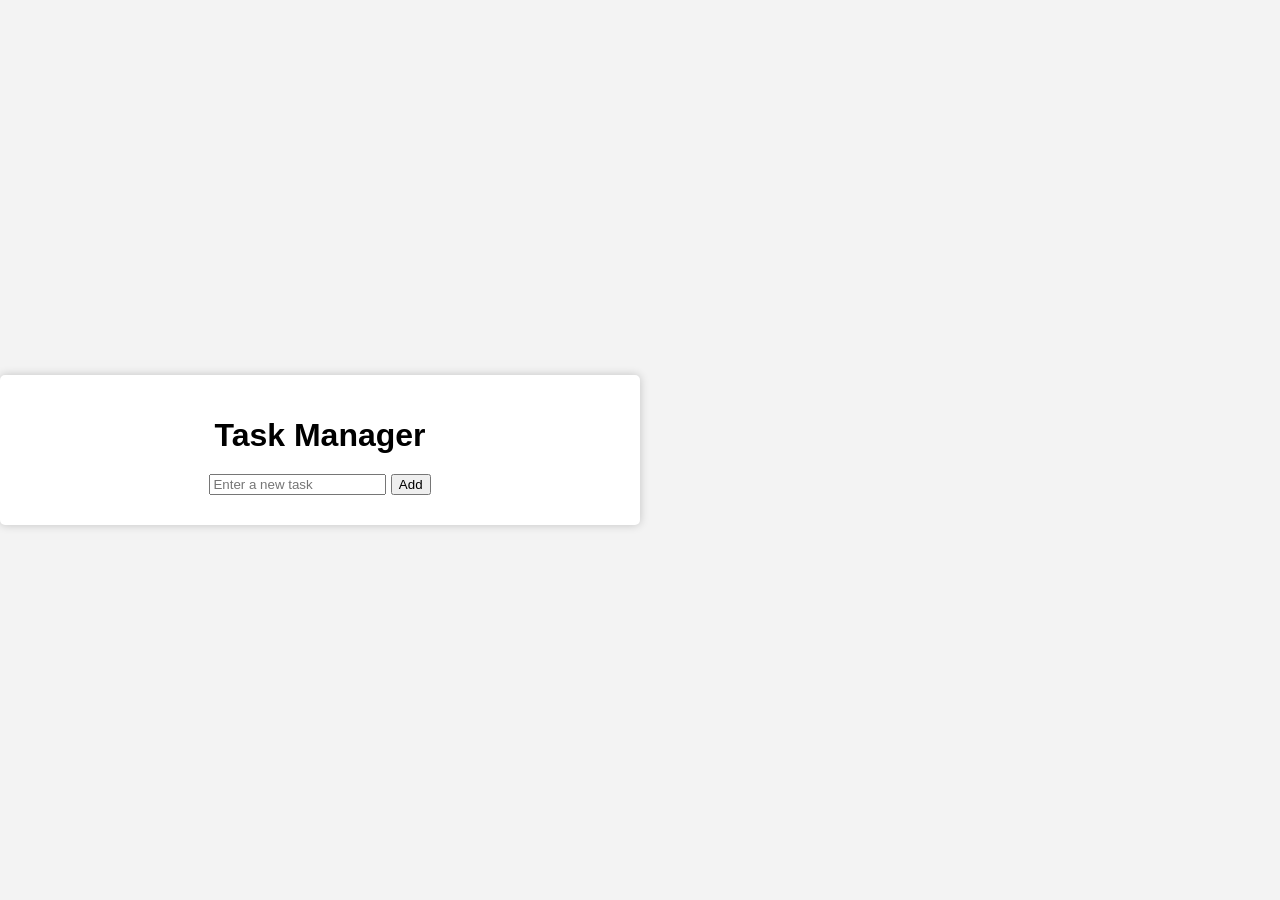
<file: uploads/index (3).html>
<!DOCTYPE html>
<html>
    <meta name="viewport" content="width=device-width, initial-scale=1">
    
<head>
    <title>Task Manager</title>
    <style>
        body {
            font-family: Arial, sans-serif;
            background-color: #f3f3f3;
            margin: 0;
            padding: 0;
            display: flex;
            /* justify-content: center; */
            align-items: center;
            min-height: 100vh;
        }

        #task-list {
            width: 100%;
            max-width: 600px;
            padding: 20px;
            background-color: #fff;
            border-radius: 5px;
            box-shadow: 0 0 10px rgba(0, 0, 0, 0.2);
        }

        h1 {
            text-align: center;
            margin-bottom: 20px;
        }

        .task {
            display: flex;
            justify-content: space-between;
            align-items: center;
            padding: 10px;
            border: 1px solid #ccc;
            margin-bottom: 10px;
            background-color: #fff;
            box-shadow: 0 0 5px rgba(0, 0, 0, 0.1);
        }

        .task .task-date {
            font-size: 12px;
            color: #777;
            margin-right: 10px;
        }

        .task input[type="text"] {
            flex: 1;
            padding: 8px;
            border: 1px solid #ccc;
            border-radius: 3px;
        }

        .task button {
            background-color: red;
            color: white;
            border: none;
            cursor: pointer;
            padding: 5px 10px;
            margin-left: 5px;
            border-radius: 3px;
        }

        .task button.completed {
            background-color: #4CAF50;
        }

        .task input[type="text"]:read-only {
            background-color: #f3f3f3;
            border: none;
        }

        .input{
            text-align: center;
            margin-bottom: 10px;
        }

        /* Responsive Styles */
        @media screen and (max-width: 480px) {
            #task-list {
                padding: 10px;
            }

            .task {
                padding: 5px;
            }

            .task input[type="text"] {
                padding: 5px;
            }

            .task button {
                padding: 3px 8px;
            }

            .task .task-date {
                font-size: 10px;
                margin-right: 5px;
            }
        }
    </style>
</head>
<body>
    <div id="task-list">
        <h1>Task Manager</h1>
        <div class="input" >
            <input type="text" id="new-task" placeholder="Enter a new task">
            <button onclick="addTask()">Add</button>
        </div>
        <div id="tasks">
            <!-- Task items will be added here -->
        </div>
    </div>

    <script>
        // Load tasks from local storage when the page loads
        window.onload = function() {
            loadTasks();
        };

        function addTask() {
            const taskText = document.getElementById("new-task").value.trim();
            if (taskText !== "") {
                const taskList = document.getElementById("tasks");
                const taskItem = document.createElement("div");
                taskItem.className = "task";
                const currentDateTime = new Date().toLocaleString(); // Get current date and time
                taskItem.innerHTML = `
                    <div class="task-date">${currentDateTime}</div>
                    <input type="text" value="${taskText}" readonly>
                    <button onclick="removeTask(this)">Delete</button>
                    <button onclick="markAsCompleted(this)">Complete</button>
                `;
                taskList.appendChild(taskItem);
                document.getElementById("new-task").value = "";

                // Save tasks to local storage
                saveTasks();
            }
        }

        function removeTask(button) {
            const taskList = document.getElementById("tasks");
            taskList.removeChild(button.parentElement);

            // Save tasks to local storage after removing a task
            saveTasks();
        }

        function markAsCompleted(button) {
            const taskItem = button.parentElement;
            taskItem.classList.toggle("completed");
            button.classList.toggle("completed"); // Toggle the 'completed' class on the button

            // Save tasks to local storage after marking as completed
            saveTasks();
        }

        // Save tasks to local storage
        function saveTasks() {
            const tasks = [];
            const taskElements = document.querySelectorAll(".task");
            taskElements.forEach(function(taskElement) {
                const dateDiv = taskElement.querySelector(".task-date");
                const textInput = taskElement.querySelector("input[type='text']");
                const isCompleted = taskElement.classList.contains("completed");
                tasks.push({
                    date: dateDiv.textContent,
                    text: textInput.value,
                    completed: isCompleted,
                });
            });
            localStorage.setItem("tasks", JSON.stringify(tasks));
        }

        // Load tasks from local storage
        function loadTasks() {
            const savedTasks = localStorage.getItem("tasks");
            if (savedTasks) {
                const tasks = JSON.parse(savedTasks);
                tasks.forEach(function(task) {
                    const taskList = document.getElementById("tasks");
                    const taskItem = document.createElement("div");
                    taskItem.className = "task";
                    if (task.completed) {
                        taskItem.classList.add("completed");
                    }
                    taskItem.innerHTML = `
                        <div class="task-date">${task.date}</div>
                        <input type="text" value="${task.text}" readonly>
                        <button onclick="removeTask(this)">Delete</button>
                        <button onclick="markAsCompleted(this)" class="${task.completed ? 'completed' : ''}">${task.completed ? 'Completed' : 'Complete'}</button>
                    `;
                    taskList.appendChild(taskItem);
                });
            }
        }
    </script>
</body>
</html>
</file>
